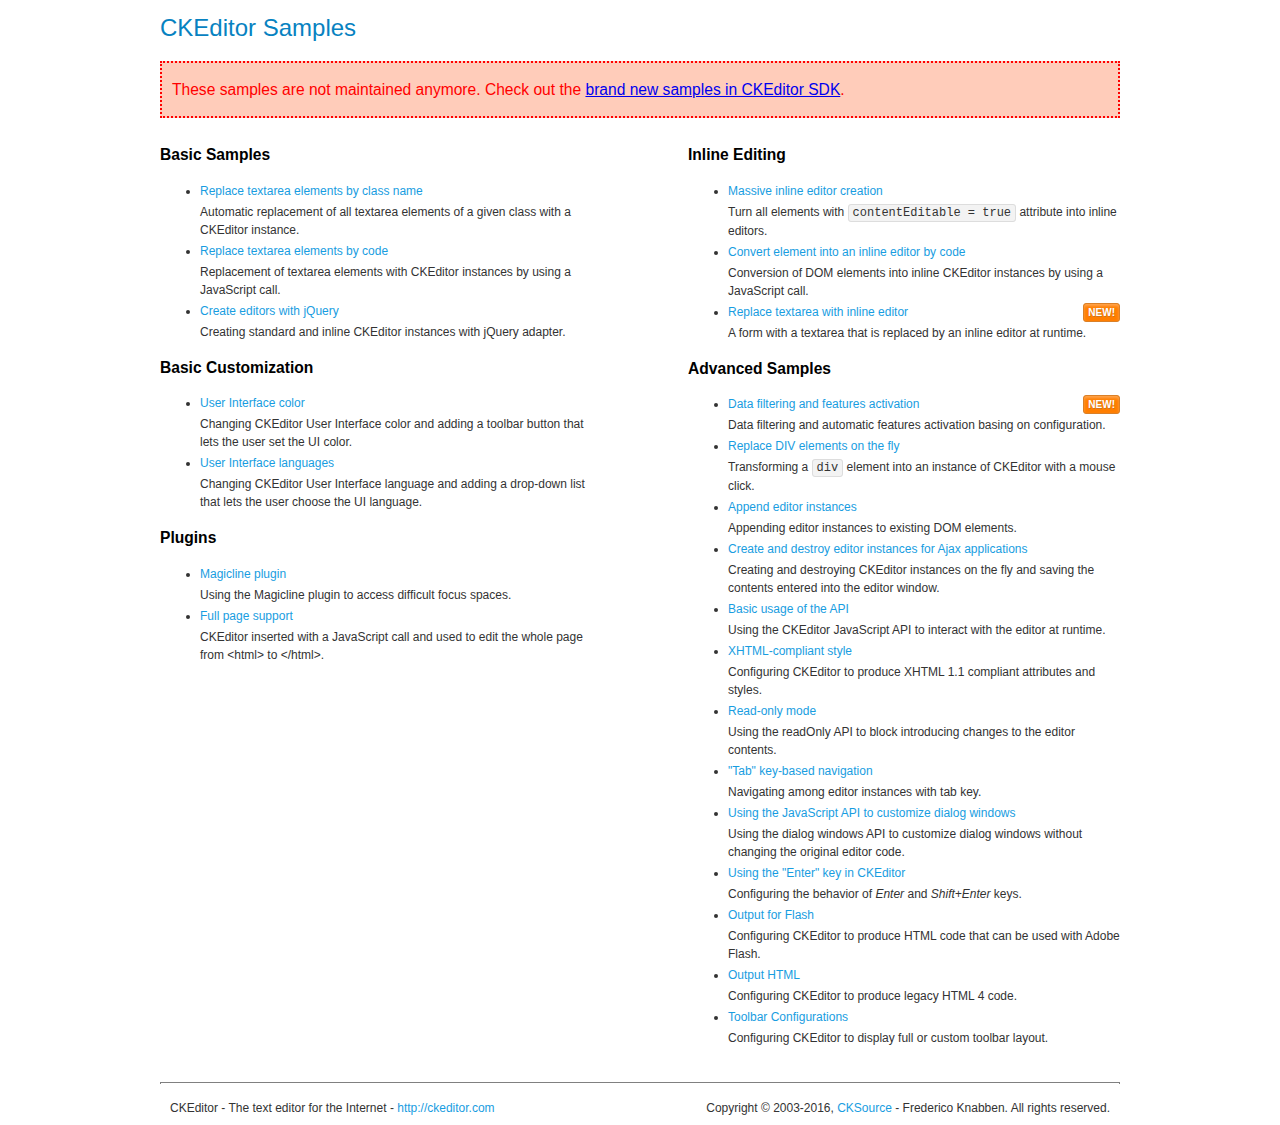
<file: KoK_Source/KoK_Source/Content/Plugin/CK/ckeditor/samples/old/index.html>
<!DOCTYPE html>
<!--
Copyright (c) 2003-2016, CKSource - Frederico Knabben. All rights reserved.
For licensing, see LICENSE.md or http://ckeditor.com/license
-->
<html>
<head>
	<meta charset="utf-8">
	<title>CKEditor Samples</title>
	<link rel="stylesheet" href="sample.css">
</head>
<body>
	<h1 class="samples">
		CKEditor Samples
	</h1>
	<div class="warning deprecated">
		These samples are not maintained anymore. Check out the <a href="http://sdk.ckeditor.com/">brand new samples in CKEditor SDK</a>.
	</div>
	<div class="twoColumns">
		<div class="twoColumnsLeft">
			<h2 class="samples">
				Basic Samples
			</h2>
			<dl class="samples">
				<dt><a class="samples" href="replacebyclass.html">Replace textarea elements by class name</a></dt>
				<dd>Automatic replacement of all textarea elements of a given class with a CKEditor instance.</dd>

				<dt><a class="samples" href="replacebycode.html">Replace textarea elements by code</a></dt>
				<dd>Replacement of textarea elements with CKEditor instances by using a JavaScript call.</dd>

				<dt><a class="samples" href="jquery.html">Create editors with jQuery</a></dt>
				<dd>Creating standard and inline CKEditor instances with jQuery adapter.</dd>
			</dl>

			<h2 class="samples">
				Basic Customization
			</h2>
			<dl class="samples">
				<dt><a class="samples" href="uicolor.html">User Interface color</a></dt>
				<dd>Changing CKEditor User Interface color and adding a toolbar button that lets the user set the UI color.</dd>

				<dt><a class="samples" href="uilanguages.html">User Interface languages</a></dt>
				<dd>Changing CKEditor User Interface language and adding a drop-down list that lets the user choose the UI language.</dd>
			</dl>


			<h2 class="samples">Plugins</h2>
<dl class="samples">
<dt><a class="samples" href="magicline/magicline.html">Magicline plugin</a></dt>
<dd>Using the Magicline plugin to access difficult focus spaces.</dd>

<dt><a class="samples" href="wysiwygarea/fullpage.html">Full page support</a></dt>
<dd>CKEditor inserted with a JavaScript call and used to edit the whole page from &lt;html&gt; to &lt;/html&gt;.</dd>
</dl>
		</div>
		<div class="twoColumnsRight">
			<h2 class="samples">
				Inline Editing
			</h2>
			<dl class="samples">
				<dt><a class="samples" href="inlineall.html">Massive inline editor creation</a></dt>
				<dd>Turn all elements with <code>contentEditable = true</code> attribute into inline editors.</dd>

				<dt><a class="samples" href="inlinebycode.html">Convert element into an inline editor by code</a></dt>
				<dd>Conversion of DOM elements into inline CKEditor instances by using a JavaScript call.</dd>

				<dt><a class="samples" href="inlinetextarea.html">Replace textarea with inline editor</a> <span class="new">New!</span></dt>
				<dd>A form with a textarea that is replaced by an inline editor at runtime.</dd>

				
			</dl>

			<h2 class="samples">
				Advanced Samples
			</h2>
			<dl class="samples">
				<dt><a class="samples" href="datafiltering.html">Data filtering and features activation</a> <span class="new">New!</span></dt>
				<dd>Data filtering and automatic features activation basing on configuration.</dd>

				<dt><a class="samples" href="divreplace.html">Replace DIV elements on the fly</a></dt>
				<dd>Transforming a <code>div</code> element into an instance of CKEditor with a mouse click.</dd>

				<dt><a class="samples" href="appendto.html">Append editor instances</a></dt>
				<dd>Appending editor instances to existing DOM elements.</dd>

				<dt><a class="samples" href="ajax.html">Create and destroy editor instances for Ajax applications</a></dt>
				<dd>Creating and destroying CKEditor instances on the fly and saving the contents entered into the editor window.</dd>

				<dt><a class="samples" href="api.html">Basic usage of the API</a></dt>
				<dd>Using the CKEditor JavaScript API to interact with the editor at runtime.</dd>

				<dt><a class="samples" href="xhtmlstyle.html">XHTML-compliant style</a></dt>
				<dd>Configuring CKEditor to produce XHTML 1.1 compliant attributes and styles.</dd>

				<dt><a class="samples" href="readonly.html">Read-only mode</a></dt>
				<dd>Using the readOnly API to block introducing changes to the editor contents.</dd>

				<dt><a class="samples" href="tabindex.html">"Tab" key-based navigation</a></dt>
				<dd>Navigating among editor instances with tab key.</dd>


				
<dt><a class="samples" href="dialog/dialog.html">Using the JavaScript API to customize dialog windows</a></dt>
<dd>Using the dialog windows API to customize dialog windows without changing the original editor code.</dd>

<dt><a class="samples" href="enterkey/enterkey.html">Using the &quot;Enter&quot; key in CKEditor</a></dt>
<dd>Configuring the behavior of <em>Enter</em> and <em>Shift+Enter</em> keys.</dd>

<dt><a class="samples" href="htmlwriter/outputforflash.html">Output for Flash</a></dt>
<dd>Configuring CKEditor to produce HTML code that can be used with Adobe Flash.</dd>

<dt><a class="samples" href="htmlwriter/outputhtml.html">Output HTML</a></dt>
<dd>Configuring CKEditor to produce legacy HTML 4 code.</dd>

<dt><a class="samples" href="toolbar/toolbar.html">Toolbar Configurations</a></dt>
<dd>Configuring CKEditor to display full or custom toolbar layout.</dd>

			</dl>
		</div>
	</div>
	<div id="footer">
		<hr>
		<p>
			CKEditor - The text editor for the Internet - <a class="samples" href="http://ckeditor.com/">http://ckeditor.com</a>
		</p>
		<p id="copy">
			Copyright &copy; 2003-2016, <a class="samples" href="http://cksource.com/">CKSource</a> - Frederico Knabben. All rights reserved.
		</p>
	</div>
</body>
</html>
</file>
<file: KoK_Source/KoK_Source/Content/Plugin/CK/ckeditor/samples/old/sample.css>
/*
Copyright (c) 2003-2016, CKSource - Frederico Knabben. All rights reserved.
For licensing, see LICENSE.md or http://ckeditor.com/license
*/

html, body, h1, h2, h3, h4, h5, h6, div, span, blockquote, p, address, form, fieldset, img, ul, ol, dl, dt, dd, li, hr, table, td, th, strong, em, sup, sub, dfn, ins, del, q, cite, var, samp, code, kbd, tt, pre
{
	line-height: 1.5;
}

body
{
	padding: 10px 30px;
}

input, textarea, select, option, optgroup, button, td, th
{
	font-size: 100%;
}

pre
{
	-moz-tab-size: 4;
	tab-size: 4;
}

pre, code, kbd, samp, tt
{
	font-family: monospace,monospace;
	font-size: 1em;
}

body {
	width: 960px;
	margin: 0 auto;
}

code
{
	background: #f3f3f3;
	border: 1px solid #ddd;
	padding: 1px 4px;
	border-radius: 3px;
}

abbr
{
	border-bottom: 1px dotted #555;
	cursor: pointer;
}

.new, .beta
{
	text-transform: uppercase;
	font-size: 10px;
	font-weight: bold;
	padding: 1px 4px;
	margin: 0 0 0 5px;
	color: #fff;
	float: right;
	border-radius: 3px;
}

.new
{
	background: #FF7E00;
	border: 1px solid #DA8028;
	text-shadow: 0 1px 0 #C97626;

	box-shadow: 0 2px 3px 0 #FFA54E inset;
}

.beta
{
	background: #18C0DF;
	border: 1px solid #19AAD8;
	text-shadow: 0 1px 0 #048CAD;
	font-style: italic;

	box-shadow: 0 2px 3px 0 #50D4FD inset;
}

h1.samples
{
	color: #0782C1;
	font-size: 200%;
	font-weight: normal;
	margin: 0;
	padding: 0;
}

h1.samples a
{
	color: #0782C1;
	text-decoration: none;
	border-bottom: 1px dotted #0782C1;
}

.samples a:hover
{
	border-bottom: 1px dotted #0782C1;
}

h2.samples
{
	color: #000000;
	font-size: 130%;
	margin: 15px 0 0 0;
	padding: 0;
}

p, blockquote, address, form, pre, dl, h1.samples, h2.samples
{
	margin-bottom: 15px;
}

ul.samples
{
	margin-bottom: 15px;
}

.clear
{
	clear: both;
}

fieldset
{
	margin: 0;
	padding: 10px;
}

body, input, textarea
{
	color: #333333;
	font-family: Arial, Helvetica, sans-serif;
}

body
{
	font-size: 75%;
}

a.samples
{
	color: #189DE1;
	text-decoration: none;
}

form
{
	margin: 0;
	padding: 0;
}

pre.samples
{
	background-color: #F7F7F7;
	border: 1px solid #D7D7D7;
	overflow: auto;
	padding: 0.25em;
	white-space: pre-wrap; /* CSS 2.1 */
	word-wrap: break-word; /* IE7 */
}

#footer
{
	clear: both;
	padding-top: 10px;
}

#footer hr
{
	margin: 10px 0 15px 0;
	height: 1px;
	border: solid 1px gray;
	border-bottom: none;
}

#footer p
{
	margin: 0 10px 10px 10px;
	float: left;
}

#footer #copy
{
	float: right;
}

#outputSample
{
	width: 100%;
	table-layout: fixed;
}

#outputSample thead th
{
	color: #dddddd;
	background-color: #999999;
	padding: 4px;
	white-space: nowrap;
}

#outputSample tbody th
{
	vertical-align: top;
	text-align: left;
}

#outputSample pre
{
	margin: 0;
	padding: 0;
}

.description
{
	border: 1px dotted #B7B7B7;
	margin-bottom: 10px;
	padding: 10px 10px 0;
	overflow: hidden;
}

label
{
	display: block;
	margin-bottom: 6px;
}

/**
 *	CKEditor editables are automatically set with the "cke_editable" class
 *	plus cke_editable_(inline|themed) depending on the editor type.
 */

/* Style a bit the inline editables. */
.cke_editable.cke_editable_inline
{
	cursor: pointer;
}

/* Once an editable element gets focused, the "cke_focus" class is
   added to it, so we can style it differently. */
.cke_editable.cke_editable_inline.cke_focus
{
	box-shadow: inset 0px 0px 20px 3px #ddd, inset 0 0 1px #000;
	outline: none;
	background: #eee;
	cursor: text;
}

/* Avoid pre-formatted overflows inline editable. */
.cke_editable_inline pre
{
	white-space: pre-wrap;
	word-wrap: break-word;
}

/**
 *	Samples index styles.
 */

.twoColumns,
.twoColumnsLeft,
.twoColumnsRight
{
	overflow: hidden;
}

.twoColumnsLeft,
.twoColumnsRight
{
	width: 45%;
}

.twoColumnsLeft
{
	float: left;
}

.twoColumnsRight
{
	float: right;
}

dl.samples
{
	padding: 0 0 0 40px;
}
dl.samples > dt
{
	display: list-item;
	list-style-type: disc;
	list-style-position: outside;
	margin: 0 0 3px;
}
dl.samples > dd
{
	margin: 0 0 3px;
}
.warning
{
	color: #ff0000;
	background-color: #FFCCBA;
	border: 2px dotted #ff0000;
	padding: 15px 10px;
	margin: 10px 0;
}

.warning.deprecated {
	font-size: 1.3em;
}

/* Used on inline samples */

blockquote
{
	font-style: italic;
	font-family: Georgia, Times, "Times New Roman", serif;
	padding: 2px 0;
	border-style: solid;
	border-color: #ccc;
	border-width: 0;
}

.cke_contents_ltr blockquote
{
	padding-left: 20px;
	padding-right: 8px;
	border-left-width: 5px;
}

.cke_contents_rtl blockquote
{
	padding-left: 8px;
	padding-right: 20px;
	border-right-width: 5px;
}

img.right {
	border: 1px solid #ccc;
	float: right;
	margin-left: 15px;
	padding: 5px;
}

img.left {
	border: 1px solid #ccc;
	float: left;
	margin-right: 15px;
	padding: 5px;
}

.marker
{
	background-color: Yellow;
}
</file>
